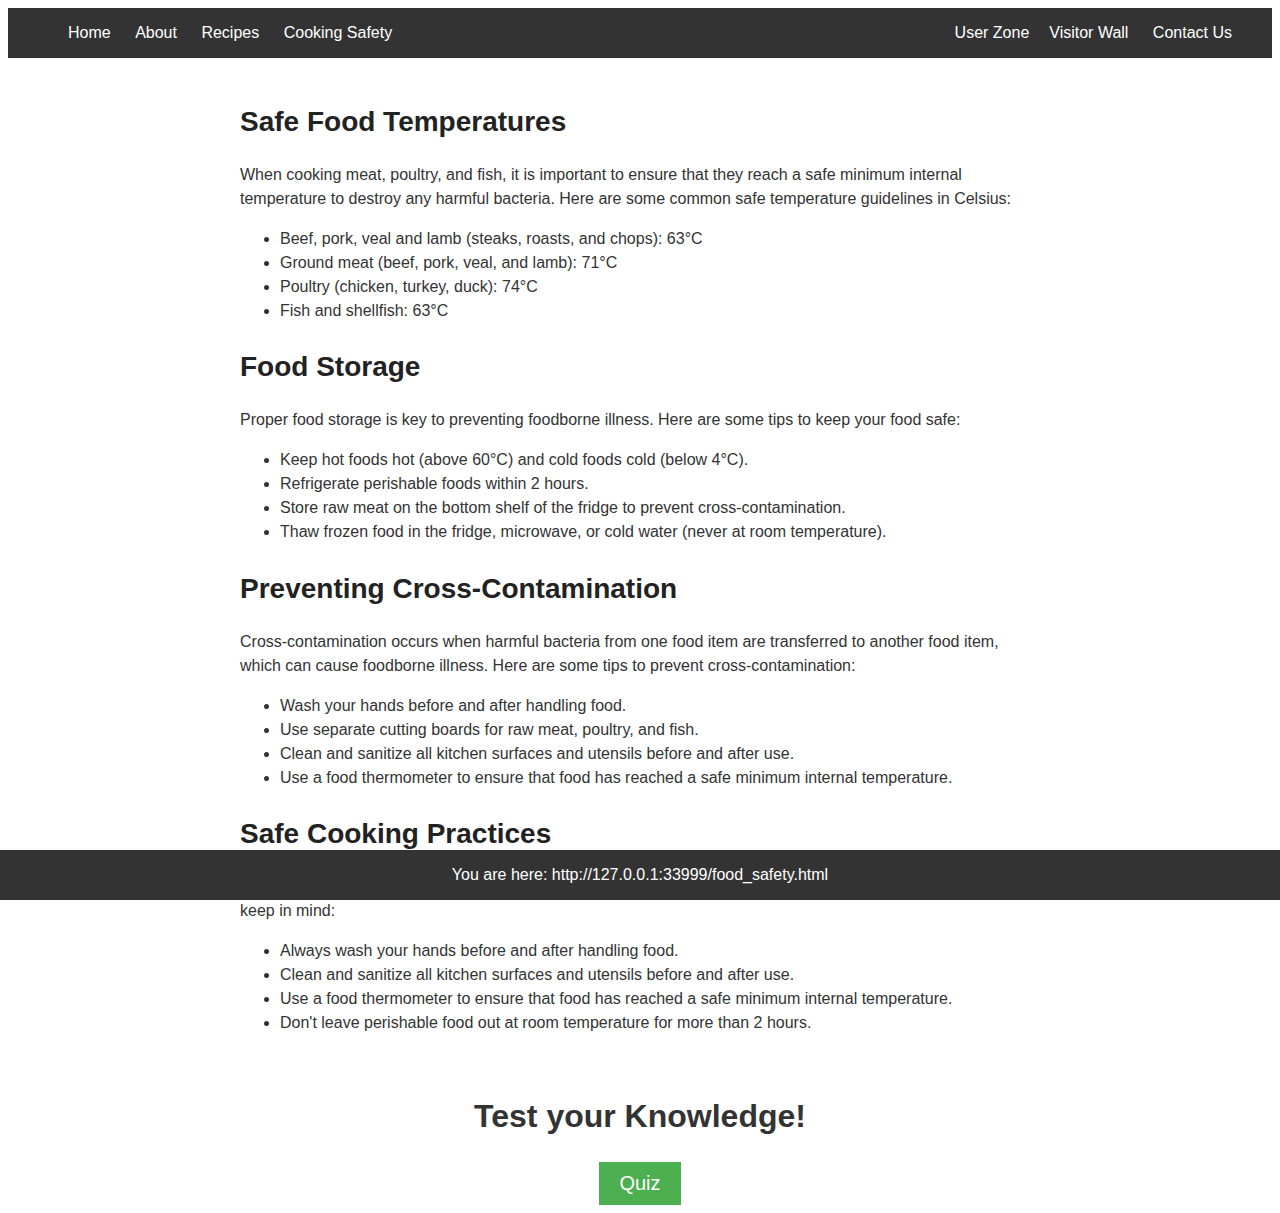
<file: food_safety.html>
<!DOCTYPE html> 
<html>
<head>
    <link rel="stylesheet" href="css/header.css">
    <link rel="stylesheet" href="css/global.css">
    <link rel="stylesheet" href="css/lesson.css">
    <link rel="stylesheet" href="css/footer.css">
    <title>
        Leeroy's Recipe Bazaar
    </title>
</head>
<body>
    <header>
        <nav id="navbar">
            <ul id="nav-links">
                <li><a href="index.html">Home</a></li>
                <li><a href="about.html">About</a></li>

                <li class="dropdown-toggle"><a href="recipe_search.html">Recipes</a>
                    <div class="dropdown-menu">
                        <ul>
                            <li><a href="recipe_gen.html">Recipe Generator</a></li>
                        </ul>
                    </div>
                </li>

                <li class="dropdown-toggle"><a href="safety.html">Cooking Safety</a>
                    <div class="dropdown-menu">
                        <ul>
                            <li><a href="kitchen_safety.html">Kitchen Safety</a></li>
                            <li><a href="food_safety.html">Food Safety</a></li>
                        </ul>
                    </div>
                </li>

            </ul>

            <ul id="user-links">
                <li class="dropdown-toggle"><a href="login.html">User Zone</a>
                    <div class="dropdown-menu">
                        <ul>
                            <li><a href="favourites.html">Favourites</a></li>
                        </ul>
                    </div>
                <li><a href="placeholder.html">Visitor Wall</a></li>
                <li><a href="contact.html">Contact Us</a></li>
            </ul>
        </nav>
    </header>

    <div class="container">
        <section>
            <h2>Safe Food Temperatures</h2>
            <p>When cooking meat, poultry, and fish, it is important to ensure that they reach a safe minimum internal temperature to destroy any harmful bacteria. Here are some common safe temperature guidelines in Celsius:</p>
            <ul>
              <li>Beef, pork, veal and lamb (steaks, roasts, and chops): 63°C</li>
              <li>Ground meat (beef, pork, veal, and lamb): 71°C</li>
              <li>Poultry (chicken, turkey, duck): 74°C</li>
              <li>Fish and shellfish: 63°C</li>
            </ul>
          </section>
          
          <section>
            <h2>Food Storage</h2>
            <p>Proper food storage is key to preventing foodborne illness. Here are some tips to keep your food safe:</p>
            <ul>
              <li>Keep hot foods hot (above 60°C) and cold foods cold (below 4°C).</li>
              <li>Refrigerate perishable foods within 2 hours.</li>
              <li>Store raw meat on the bottom shelf of the fridge to prevent cross-contamination.</li>
              <li>Thaw frozen food in the fridge, microwave, or cold water (never at room temperature).</li>
            </ul>
          </section>
          
          <section>
            <h2>Preventing Cross-Contamination</h2>
            <p>Cross-contamination occurs when harmful bacteria from one food item are transferred to another food item, which can cause foodborne illness. Here are some tips to prevent cross-contamination:</p>
            <ul>
              <li>Wash your hands before and after handling food.</li>
              <li>Use separate cutting boards for raw meat, poultry, and fish.</li>
              <li>Clean and sanitize all kitchen surfaces and utensils before and after use.</li>
              <li>Use a food thermometer to ensure that food has reached a safe minimum internal temperature.</li>
            </ul>
          </section>
          
          <section>
            <h2>Safe Cooking Practices</h2>
            <p>In addition to safe food temperatures and proper food storage, here are some other safe cooking practices to keep in mind:</p>
            <ul>
              <li>Always wash your hands before and after handling food.</li>
              <li>Clean and sanitize all kitchen surfaces and utensils before and after use.</li>
              <li>Use a food thermometer to ensure that food has reached a safe minimum internal temperature.</li>
              <li>Don't leave perishable food out at room temperature for more than 2 hours.</li>
            </ul>
          </section>
    </div>

    <h1>Test your Knowledge!</h1>
	<button class="btn" onclick="window.location.href='food_quiz.html'">Quiz</button>


    <footer>
        <p>You are here: <a href="#" id="page-id"></a></p>
    </footer>

    <script src="js/footer_id.js"></script>
</body>
</html>
</file>
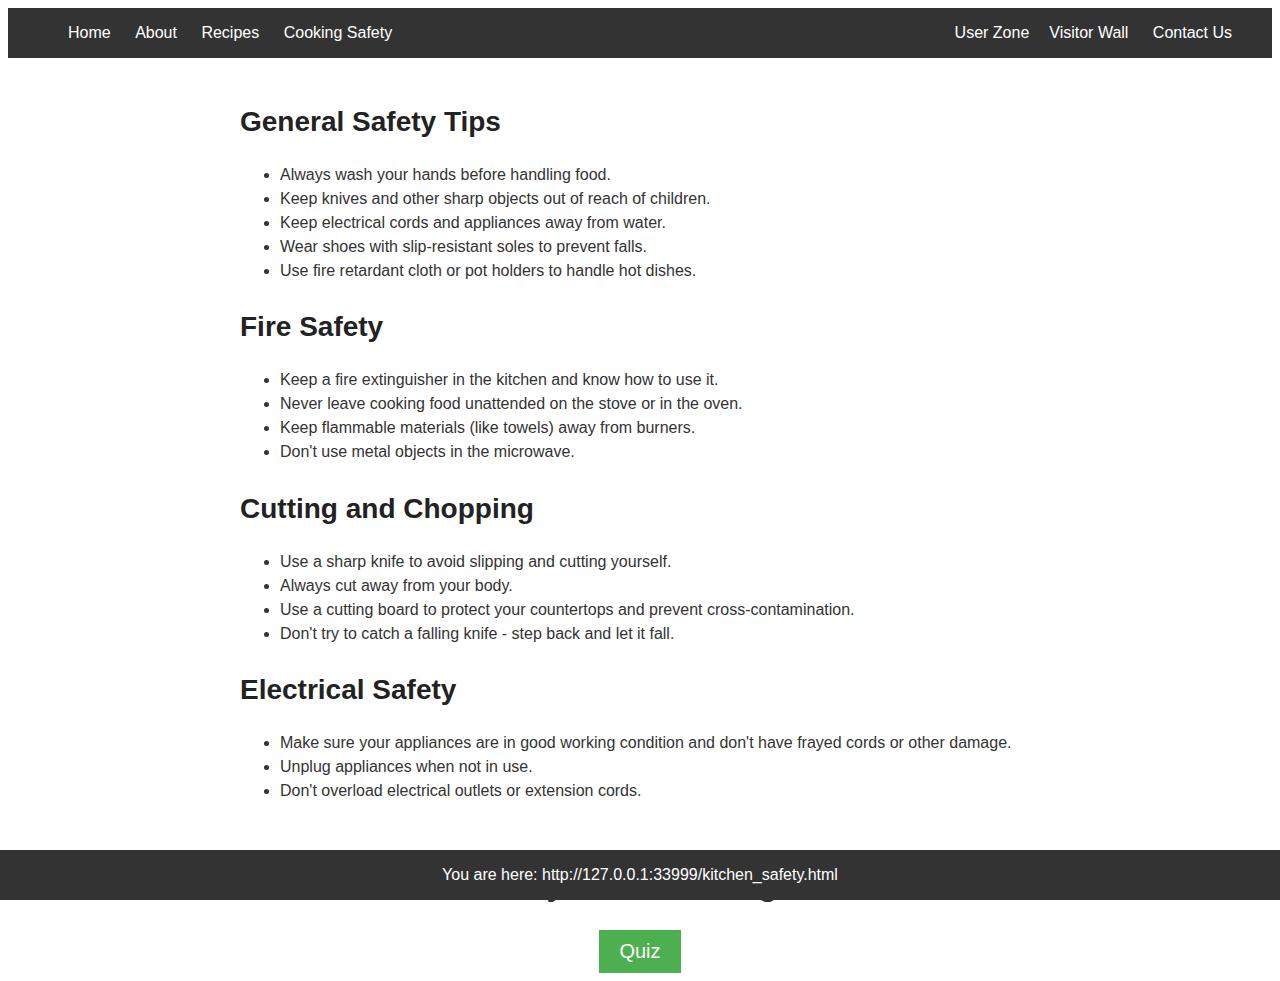
<file: kitchen_safety.html>
<!DOCTYPE html> 
<html>
<head>
    <link rel="stylesheet" href="css/header.css">
    <link rel="stylesheet" href="css/global.css">
    <link rel="stylesheet" href="css/lesson.css">
    <link rel="stylesheet" href="css/footer.css">
    <title>
        Leeroy's Recipe Bazaar
    </title>
</head>
<body>
    <header>
        <nav id="navbar">
            <ul id="nav-links">
                <li><a href="index.html">Home</a></li>
                <li><a href="about.html">About</a></li>

                <li class="dropdown-toggle"><a href="recipe_search.html">Recipes</a>
                    <div class="dropdown-menu">
                        <ul>
                            <li><a href="recipe_gen.html">Recipe Generator</a></li>
                        </ul>
                    </div>
                </li>

                <li class="dropdown-toggle"><a href="safety.html">Cooking Safety</a>
                    <div class="dropdown-menu">
                        <ul>
                            <li><a href="kitchen_safety.html">Kitchen Safety</a></li>
                            <li><a href="food_safety.html">Food Safety</a></li>
                        </ul>
                    </div>
                </li>

            </ul>

            <ul id="user-links">
              <li class="dropdown-toggle"><a href="login.html">User Zone</a>
                <div class="dropdown-menu">
                    <ul>
                        <li><a href="favourites.html">Favourites</a></li>
                    </ul>
                </div>
                <li><a href="placeholder.html">Visitor Wall</a></li>
                <li><a href="contact.html">Contact Us</a></li>
            </ul>
        </nav>
    </header>

    <div class="container">
        <section>
          <h2>General Safety Tips</h2>
          <ul>
            <li>Always wash your hands before handling food.</li>
            <li>Keep knives and other sharp objects out of reach of children.</li>
            <li>Keep electrical cords and appliances away from water.</li>
            <li>Wear shoes with slip-resistant soles to prevent falls.</li>
            <li>Use fire retardant cloth or pot holders to handle hot dishes.</li>
          </ul>
        </section>
        <section>
          <h2>Fire Safety</h2>
          <ul>
            <li>Keep a fire extinguisher in the kitchen and know how to use it.</li>
            <li>Never leave cooking food unattended on the stove or in the oven.</li>
            <li>Keep flammable materials (like towels) away from burners.</li>
            <li>Don't use metal objects in the microwave.</li>
          </ul>
        </section>
        <section>
          <h2>Cutting and Chopping</h2>
          <ul>
            <li>Use a sharp knife to avoid slipping and cutting yourself.</li>
            <li>Always cut away from your body.</li>
            <li>Use a cutting board to protect your countertops and prevent cross-contamination.</li>
            <li>Don't try to catch a falling knife - step back and let it fall.</li>
          </ul>
        </section>
        <section>
          <h2>Electrical Safety</h2>
          <ul>
            <li>Make sure your appliances are in good working condition and don't have frayed cords or other damage.</li>
            <li>Unplug appliances when not in use.</li>
            <li>Don't overload electrical outlets or extension cords.</li>
          </ul>
        </section>
      </div>

      <h1>Test your Knowledge!</h1>
      <button class="btn" onclick="window.location.href='kitchen_quiz.html'">Quiz</button>
  
  
      <footer>
          <p>You are here: <a href="#" id="page-id"></a></p>
      </footer>

    <script src="js/footer_id.js"></script>
</body>
</html>
</file>
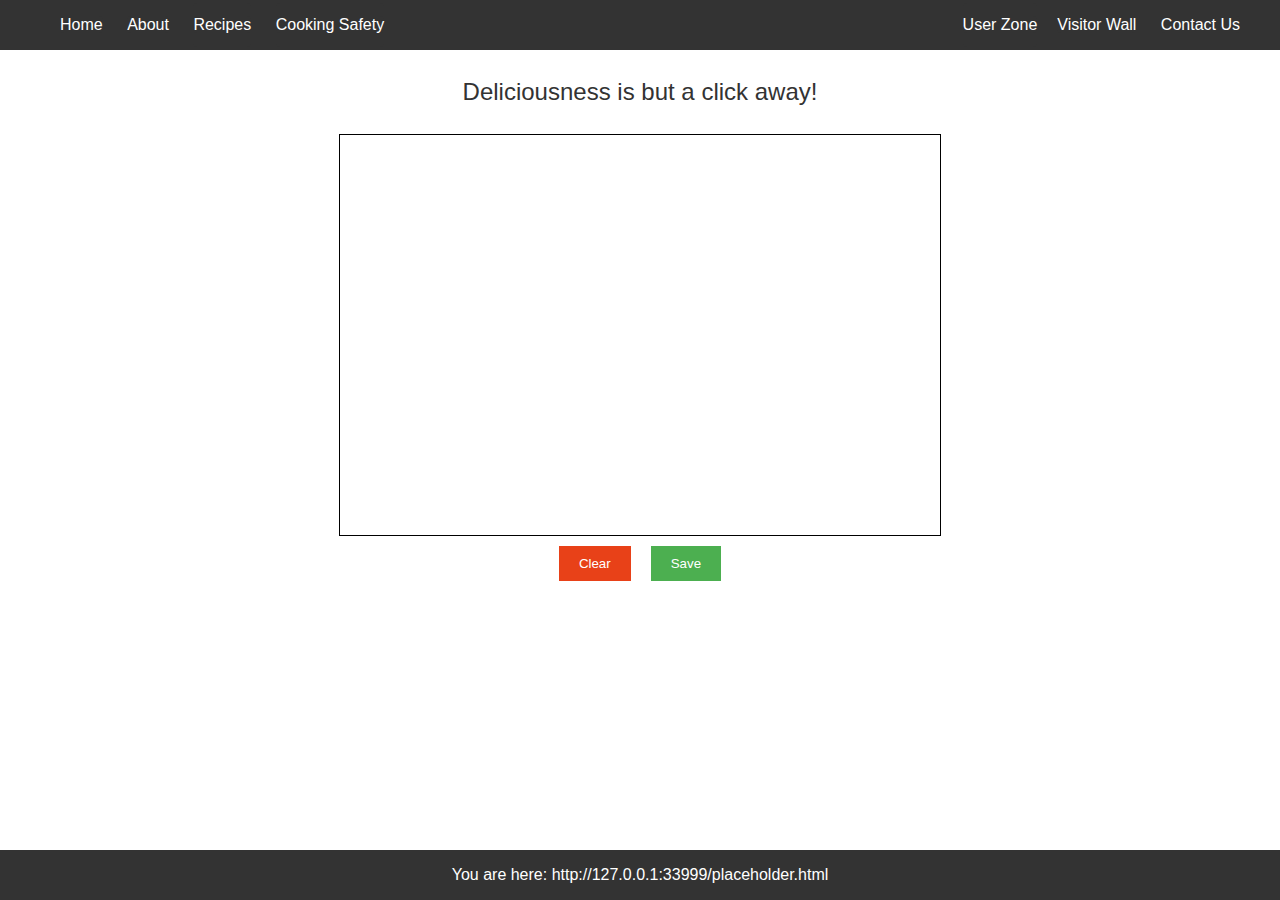
<file: placeholder.html>
<!DOCTYPE html>
<head>
    <link rel="stylesheet" href="css/header.css">
    <link rel="stylesheet" href="css/global.css">
    <link rel="stylesheet" href="css/placeholder.css">
    <link rel="stylesheet" href="css/footer.css">
    <title>
        Leeroy's Recipe Bazaar
    </title>
</head>

<body>
    <header>
        <nav id="navbar">
            <ul id="nav-links">
                <li><a href="index.html">Home</a></li>
                <li><a href="about.html">About</a></li>

                <li class="dropdown-toggle"><a href="recipe_search.html">Recipes</a>
                    <div class="dropdown-menu">
                        <ul>
                            <li><a href="recipe_gen.html">Recipe Generator</a></li>
                        </ul>
                    </div>
                </li>

                <li class="dropdown-toggle"><a href="safety.html">Cooking Safety</a>
                    <div class="dropdown-menu">
                        <ul>
                            <li><a href="kitchen_safety.html">Kitchen Safety</a></li>
                            <li><a href="food_safety.html">Food Safety</a></li>
                        </ul>
                    </div>
                </li>

            </ul>

            <ul id="user-links">
                <li class="dropdown-toggle"><a href="login.html">User Zone</a>
                    <div class="dropdown-menu">
                        <ul>
                            <li><a href="favourites.html">Favourites</a></li>
                        </ul>
                    </div>
                <li><a href="placeholder.html">Visitor Wall</a></li>
                <li><a href="contact.html">Contact Us</a></li>
            </ul>
        </nav>
    </header>

    <div id="text-container">
        <p>Deliciousness is but a click away!</p>
    </div>

    <canvas id="canvas"></canvas>
    <div id="controls">
      <button class="btn btn-red" id="clear-btn">Clear</button>
      <button class="btn" id="save-btn">Save</button>
    </div>

    <footer>
        <p>You are here: <a href="#" id="page-id"></a></p>
    </footer>

    <script src="js/canvas.js"></script>
    <script src="js/footer_id.js"></script>

</body>
</file>
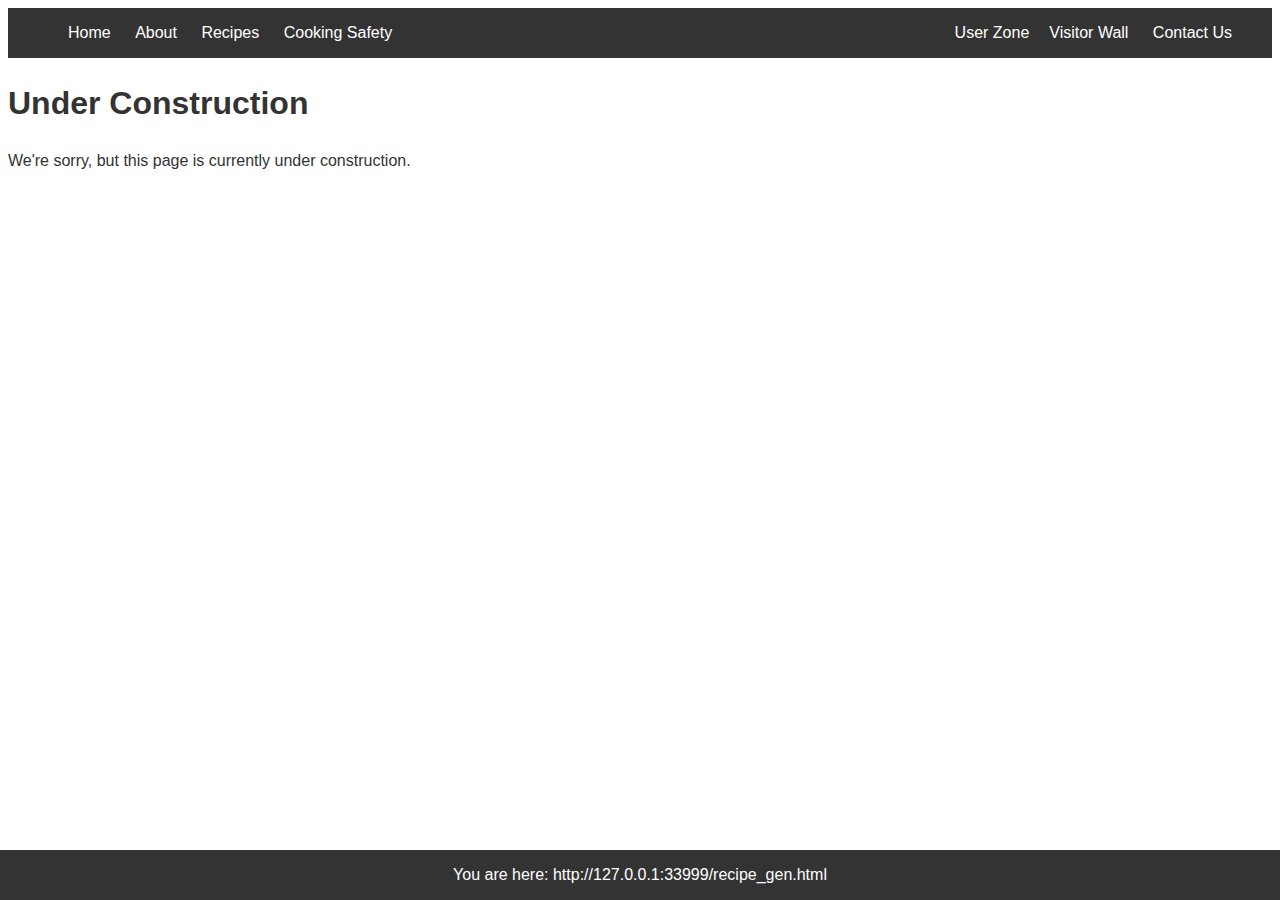
<file: recipe_gen.html>
<!DOCTYPE html>
<html>
<head>
	<link rel="stylesheet" href="css/header.css">
	<link rel="stylesheet" href="css/footer.css">

	<title>Leeroys Recipe Bazaar</title>
</head>
<body>
    <header>
        <nav id="navbar">
            <ul id="nav-links">
                <li><a href="index.html">Home</a></li>
                <li><a href="about.html">About</a></li>

                <li class="dropdown-toggle"><a href="recipe_search.html">Recipes</a>
                    <div class="dropdown-menu">
                        <ul>
                            <li><a href="recipe_gen.html">Recipe Generator</a></li>
                        </ul>
                    </div>
                </li>

                <li class="dropdown-toggle"><a href="safety.html">Cooking Safety</a>
                    <div class="dropdown-menu">
                        <ul>
                            <li><a href="kitchen_safety.html">Kitchen Safety</a></li>
                            <li><a href="food_safety.html">Food Safety</a></li>
                        </ul>
                    </div>
                </li>

            </ul>

            <ul id="user-links">
                <li class="dropdown-toggle"><a href="login.html">User Zone</a>
                    <div class="dropdown-menu">
                        <ul>
                            <li><a href="favourites.html">Favourites</a></li>
                        </ul>
                    </div>
                <li><a href="placeholder.html">Visitor Wall</a></li>
                <li><a href="contact.html">Contact Us</a></li>
            </ul>
        </nav>
    </header>

    <h1>Under Construction</h1>
	<p>We're sorry, but this page is currently under construction.</p>

	<div id="recipe-container"></div>

	<script src="../js/recipe_gen.js"></script>

	<footer>
        <p>You are here: <a href="#" id="page-id"></a></p>
    </footer>
	<script src="js/footer_id.js"></script>
</body>
</html>
</file>
<file: css/header.css>
body {
  font-family: Arial, sans-serif;
  font-size: 16px;
  line-height: 1.5;
  color: #333;
}

#navbar {
  display: flex;
  justify-content: space-between;
  align-items: center;
  background-color: #333;
  color: #fff;
  height: 50px;
  padding: 0 20px;
}

#nav-links li, #user-links li {
  display: inline-block;
  margin-right: 20px;
  padding: 10px 0;
}

#nav-links a, #user-links a {
  color: #fff;
  text-decoration: none;
  position: relative;
  font-size: 16px;
  color: #fff;
  background-color: #333;
  border: none;
  border-radius: 4px;
  white-space: nowrap;

}

#nav-links a:hover, #user-links a:hover {
  text-decoration: underline;
  background-color: #f9ca24;
}

img {
  width: 350px;
  height: 300px;

}

.dropdown-toggle {
  position: relative;
  font-size: 16px;
  color: #fff;
  background-color: #333;
  border: none;
  border-radius: 4px;
  cursor: pointer;
  transition: all 0.2s ease-in-out;
  }
  
  .dropdown-toggle:hover {
  background-color: #f9ca24;
  color: #000;
  }
  
  .dropdown-menu {
  display: none;
  position: absolute;
  top: 100%;
  background-color: #333;
  }
  
  .dropdown-toggle:hover .dropdown-menu {
  display: block;
  }
</file>
<file: css/global.css>
.btn {
    padding: 10px 20px;
    background-color: #4CAF50;
    border: none;
    color: white;
}
.btn.btn-yellow{
    background-color: #f9ca24;
    color:#000;
}

.btn.btn-red{
    background-color: #e84118;
    color:#fff;
}
</file>
<file: css/lesson.css>
.container {
    max-width: 800px;
    margin: 0 auto;
    padding: 20px;
  }
  
  h2 {
    font-size: 28px;
    font-weight: bold;
    color: #222;
    margin-bottom: 20px;
  }
  
  h1 {
    text-align: center;
  }
  
  button {
    display: block;
    margin: 0 auto;
    font-size: 20px;
    color: #fff;
    background-color: #333;
  }
  
  button:hover {
    background-color: #f70505;
  }
</file>
<file: css/footer.css>
footer {
    position: fixed;
    bottom: 0;
    left: 0;
    right: 0;
    height: 50px;
    background-color: #333;
    color: #fff;
    display: flex;
    align-items: center;
    justify-content: center;
  }

  body {
    font-family: Arial, sans-serif;
    font-size: 16px;
    line-height: 1.5;
    color: #333;
  }
  
  footer p {
    margin: 0;
    padding: 10px;
  }
  
  footer a {
    color: #fff;
    text-decoration: none;
  }
  
  footer a:hover {
    text-decoration: underline;
  }
</file>
<file: css/placeholder.css>
body {
    margin: 0;
    padding: 0;
  }
  
  canvas {
    border: 1px solid black;
    margin:0 auto;
    display:block; 

  }
  
  #controls {
    display: flex;
    justify-content: center;
    margin-top: 10px;
  }
  
  button {
    margin: 0 10px;
    padding: 5px 10px;
  }

  #text-container {
    text-align: center;
    margin-top: 20px;
  }

  #text-container p {
    font-size: 24px;
    color: #333;
  }
</file>
